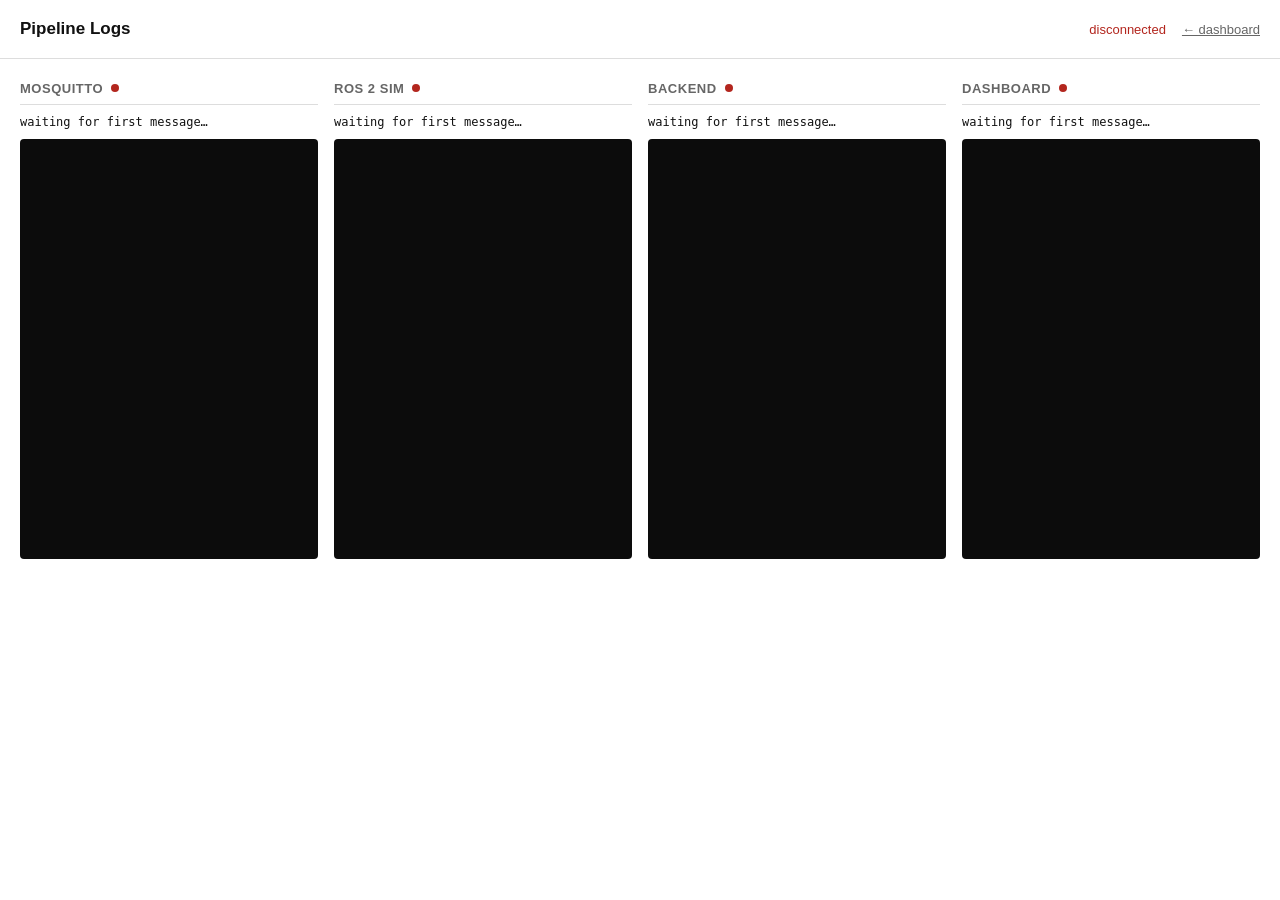
<file: dashboard/logs.html>
<!DOCTYPE html>
<html lang="en">
<head>
<meta charset="UTF-8" />
<title>Rover Pipeline Logs</title>
<link rel="stylesheet" href="css/style.css" />
<link rel="stylesheet" href="css/logs.css" />
</head>
<body>
<header>
  <h1>Pipeline Logs</h1>
  <span id="connection-status">disconnected</span>
  <a href="index.html" style="font-size:13px;color:var(--muted);">&larr; dashboard</a>
</header>

<main class="log-grid">
  <section class="log-column" data-source="mosquitto">
    <h2>Mosquitto <span class="dot" id="dot-mosquitto"></span></h2>
    <div class="log-stats" id="stats-mosquitto">waiting for first message&hellip;</div>
    <div class="log-tail" id="tail-mosquitto"></div>
  </section>

  <section class="log-column" data-source="ros2_sim">
    <h2>ROS 2 Sim <span class="dot" id="dot-ros2_sim"></span></h2>
    <div class="log-stats" id="stats-ros2_sim">waiting for first message&hellip;</div>
    <div class="log-tail" id="tail-ros2_sim"></div>
  </section>

  <section class="log-column" data-source="backend">
    <h2>Backend <span class="dot" id="dot-backend"></span></h2>
    <div class="log-stats" id="stats-backend">waiting for first message&hellip;</div>
    <div class="log-tail" id="tail-backend"></div>
  </section>

  <section class="log-column" data-source="dashboard">
    <h2>Dashboard <span class="dot" id="dot-dashboard"></span></h2>
    <div class="log-stats" id="stats-dashboard">waiting for first message&hellip;</div>
    <div class="log-tail" id="tail-dashboard"></div>
  </section>
</main>

<script src="js/ws_client.js"></script>
<script src="js/logs.js"></script>
</body>
</html>
</file>
<file: dashboard/css/style.css>
:root {
  --bg: #ffffff;
  --text: #111111;
  --muted: #666666;
  --hairline: #dddddd;
  --green: #0a7d32;
  --amber: #946800;
  --red: #b3261e;
}

* { box-sizing: border-box; }

body {
  margin: 0;
  font-family: -apple-system, BlinkMacSystemFont, "Segoe UI", sans-serif;
  background: var(--bg);
  color: var(--text);
  font-size: 15px;
  line-height: 1.5;
}

header {
  display: flex;
  align-items: baseline;
  gap: 16px;
  padding: 16px 20px;
  border-bottom: 1px solid var(--hairline);
}

header h1 {
  font-size: 17px;
  font-weight: 600;
  margin: 0;
  flex: 1;
}

select, button {
  background: #fff;
  color: var(--text);
  border: 1px solid var(--hairline);
  border-radius: 3px;
  padding: 4px 8px;
  font-size: 13px;
}

#connection-status { font-size: 13px; color: var(--red); }
#connection-status.connected { color: var(--green); }

#alert-banner {
  padding: 8px 20px;
  border-bottom: 1px solid var(--hairline);
  font-size: 14px;
  color: var(--muted);
}
#alert-banner.warning { color: var(--amber); }
#alert-banner.critical { color: var(--red); font-weight: 600; }

body.safe-state-active #alert-banner {
  animation: pulse-text 1s infinite;
}

@keyframes pulse-text {
  0%, 100% { opacity: 1; }
  50% { opacity: 0.5; }
}

main {
  display: grid;
  grid-template-columns: repeat(auto-fit, minmax(340px, 1fr));
  gap: 28px;
  padding: 24px 20px;
  align-items: start;
}

.panel {
  padding-bottom: 8px;
}

.panel.full { grid-column: 1 / -1; }

.panel h2 {
  font-size: 13px;
  font-weight: 600;
  text-transform: uppercase;
  letter-spacing: 0.04em;
  color: var(--muted);
  margin: 0 0 10px;
  padding-bottom: 6px;
  border-bottom: 1px solid var(--hairline);
}

.chart-wrap {
  position: relative;
  height: 70px;
  margin-bottom: 2px;
}

.chart-label {
  font-size: 12px;
  color: var(--muted);
  margin-bottom: 1px;
  display: flex;
  justify-content: space-between;
}

.value {
  font-family: ui-monospace, "SF Mono", Menlo, monospace;
  color: var(--text);
}
.value.warning { color: var(--amber); }
.value.fault { color: var(--red); }

.grid-4 {
  display: grid;
  grid-template-columns: repeat(2, 1fr);
  gap: 16px 20px;
}

.hb {
  display: flex;
  justify-content: space-between;
  align-items: baseline;
  padding: 4px 0;
  font-size: 13px;
}
.hb-status { font-family: ui-monospace, "SF Mono", Menlo, monospace; color: var(--green); }
.hb-status.warning { color: var(--amber); }
.hb-status.fault { color: var(--red); }

#alert-log table {
  width: 100%;
  font-size: 12px;
  border-collapse: collapse;
}
#alert-log th {
  text-align: left;
  font-weight: 600;
  color: var(--muted);
  padding: 2px 8px 6px 0;
  border-bottom: 1px solid var(--hairline);
}
#alert-log td {
  text-align: left;
  padding: 4px 8px 4px 0;
  border-bottom: 1px solid #f0f0f0;
}
#alert-log tr.CRITICAL td { color: var(--red); }
#alert-log tr.WARNING td { color: var(--amber); }
</file>
<file: dashboard/css/logs.css>
.log-grid {
  display: grid;
  grid-template-columns: repeat(4, 1fr);
  gap: 16px;
  padding: 20px;
  align-items: start;
}

@media (max-width: 1000px) {
  .log-grid { grid-template-columns: repeat(2, 1fr); }
}

.log-column h2 {
  display: flex;
  align-items: center;
  gap: 8px;
  font-size: 13px;
  font-weight: 600;
  text-transform: uppercase;
  letter-spacing: 0.04em;
  color: var(--muted);
  margin: 0 0 8px;
  padding-bottom: 6px;
  border-bottom: 1px solid var(--hairline);
}

.dot {
  width: 8px;
  height: 8px;
  border-radius: 50%;
  background: var(--red);
  display: inline-block;
}
.dot.live { background: var(--green); }

.log-stats {
  font-family: ui-monospace, "SF Mono", Menlo, monospace;
  font-size: 12px;
  color: var(--text);
  margin-bottom: 8px;
  white-space: pre-wrap;
}

.log-tail {
  background: #0c0c0c;
  color: #c9c9c9;
  border-radius: 4px;
  padding: 8px 10px;
  height: 420px;
  overflow-y: auto;
  font-family: ui-monospace, "SF Mono", Menlo, monospace;
  font-size: 11.5px;
  line-height: 1.5;
}

.log-tail .line { white-space: pre-wrap; word-break: break-word; }
.log-tail .line.warning { color: #e3b341; }
.log-tail .line.fault,
.log-tail .line.critical { color: #f85149; }
.log-tail .line.event { color: #58a6ff; }
</file>
